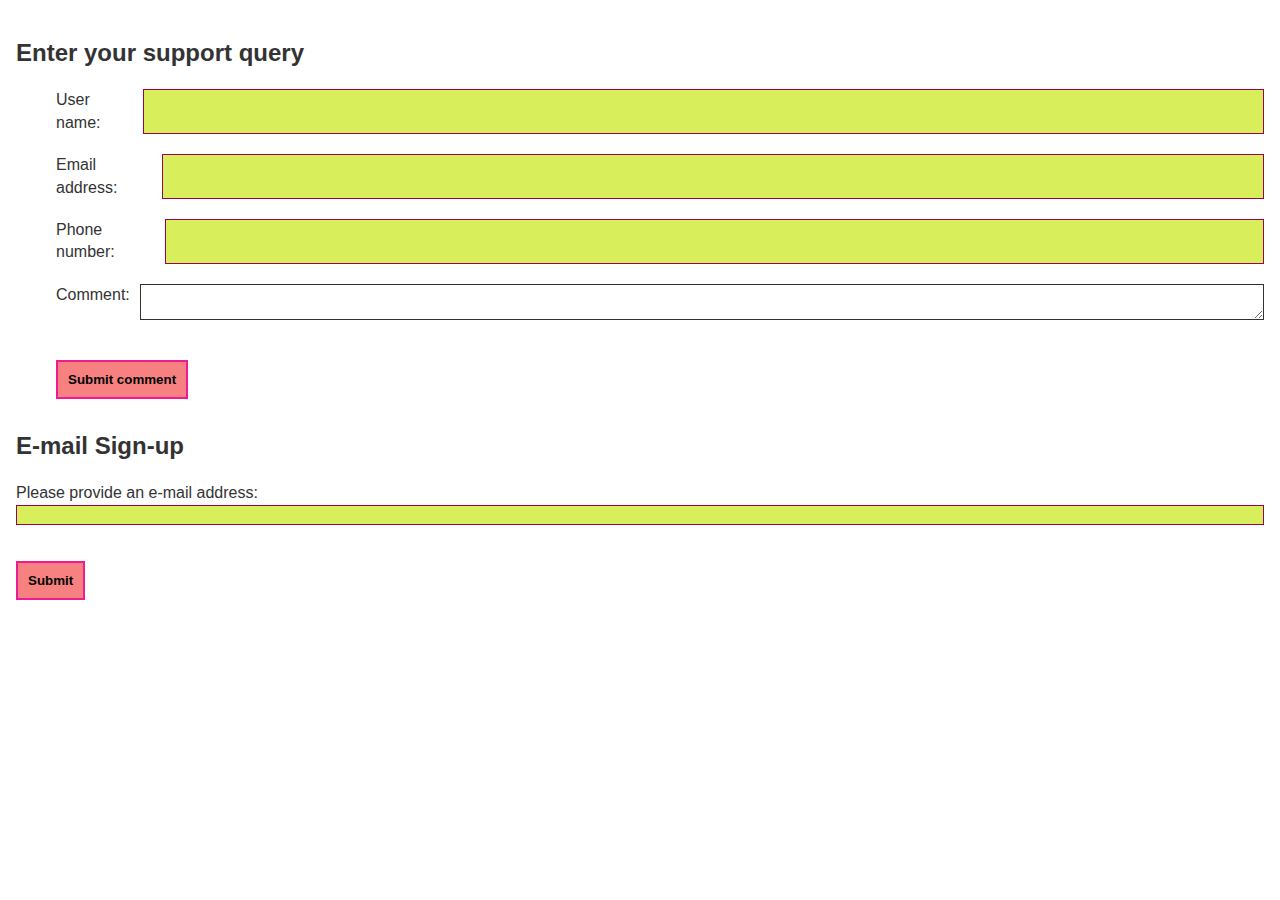
<file: index.html>
<!DOCTYPE html>
<html lang="en">
  <head>
    <meta charset="utf-8"/>
    <title>Form validation: Task 1</title>
    <link rel="stylesheet" type="text/css" href="style.css">
  </head>

  <body>
    <form>
      <h2>Enter your support query</h2>
      <ul>
<!-- All of the user names in our application consist of a single letter, followed by a dot, followed by three or more letters or numbers. All letters should be lowercase.
All of the email addresses for our users consist of one or more letters (lower or upper case) or numbers, followed by "@bigcorp.eu".
Remove the length validation from the phone number field if it is present, and set it so that it accepts 10 digits — either 10 digits in a row, or a pattern of three digits, three digits, then four digits, separated by either spaces, dashes, or dots. [a-z] or [^.] "\W\/.{3,}/" -->

        <li>
          <label for="uname">User name:</label>
          <input type="text" name="uname" id="uname" minlength="5" pattern="\/.{3,}/" maxlength="20" required>
        </li>
        <li>
          <label for="email">Email address:</label>
          <input type="email" name="email" id="email" pattern="/+@bigcorp\.eu$/" required>
        </li>
        <li>
          <label for="phone">Phone number:</label>
          <input type="tel" name="phone" id="phone" pattern="^(\+\d{1,2}\s)?\(?\d{3}\)?[\s.-]?\d{3}[\s.-]?\d{4}$" required>
        </li>
        <li>
          <label for="comment">Comment:</label>
          <textarea name="comment" id="comment" maxlength="200">
          </textarea>
        </li>
        <li>
          <button>Submit comment</button>
        </li>
      </ul>
    </form>

    
      <form id ="form2" novalidate>
        <h2>E-mail Sign-up</h2>
        <p>
        <label for="mail">Please provide an e-mail address:
        <input type="email" id="mail" name="mail" minlength="10" required>
        <span class="error" aria-live="polite"></span>
      </label>
      </p>
        <button>Submit</button>
      </form>
    
    <script src="script.js"></script>
  </body>
</html>
</file>
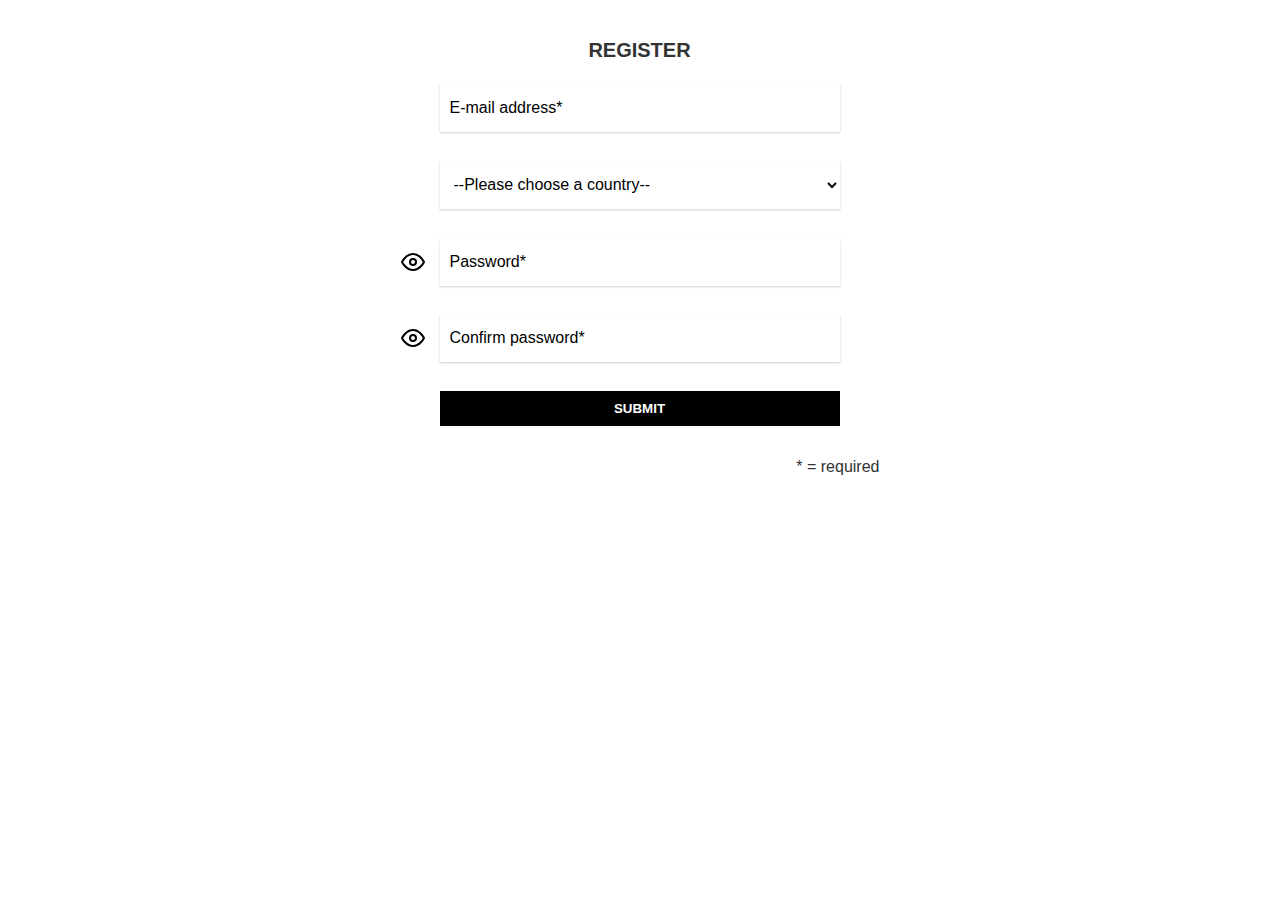
<file: index2.html>
<!DOCTYPE html>
<html lang="en">
  
  <head>
    <meta charset="utf-8"/>
    <title>Form validation: Task 1</title>
    <link rel="stylesheet" type="text/css" href="style2.css">
  </head>

  <body>
    <div class="formcontainer" id="formcontainer3">
      <form class="information" id="form3" novalidate>
        <h3 class="formheader">Register</h3>

        <!-- EMAIL -->
        <label for="email" class="label-hidden">Email address*:</label>
        <input type="email" name="email" id="email" placeholder="E-mail address*" data-errorid="emailError" data-feedbackid="emailFeedback" required>
        <p class="feedback" id="emailFeedback"></p>
        <p class="error" id="emailError"></p>
        

        <!-- COUNTRY -->
        <label for="country" class="label-hidden">Country:</label>
        <select name="country" id="country" data-errorid="countryError" data-feedbackid="countryFeedback">
          <option value="selectCountry">--Please choose a country--</option>
          <option value="canada">Canada</option>
          <option value="mexico">Mexico</option>
          <option value="unitedStates">United States</option>
        </select>
        <p class="feedback" id="countryFeedback"></p>
        <p class="error" id="countryError"></p>
        
 
        <!-- ZIP CODE -->
        <label for="zipcode" class="label-hidden">Zip Code:</label>
        <input type="text" name="zipcode" id="zipcode" placeholder="Zip code" class="hidden" pattern="/(^\d{5}$)|(^\d{5}-\d{4}$)/" data-errorid="zipcodeError" data-feedbackid="zipcodeFeedback">
        <p class="feedback" id="zipcodeFeedback"></p>
        <p class="error hidden" id="zipcodeError"></p>
        

        <!-- PASSWORD -->
        <div data-icon="eye" class="showhide">
          <img src="./images/eye.svg" alt="eye" class="icon" data-pwd="password">
        </div>

        <label for="password" class="label-hidden">Password:*</label>
        <input type="password" data-errorid="passwordError" data-feedbackid="passwordFeedback" name="password" id="password" pattern="^(?=.*[A-Za-z])(?=.*\d)(?=.*[@$!%*#?&])[A-Za-z\d@$!%*#?&]{8,}$" placeholder="Password*" title="Password must contain at least 8 characters, and at least 1 letter, 1 number, and 1 special character." required>
        <p class="feedback" id="passwordFeedback"></p>
        <p class="error" id="passwordError"></p>

        <!-- CONFIRM PASSWORD -->
        <div data-icon="eye-off" class="showhide">
          <img src="./images/eye.svg" alt="eye" class="icon" data-pwd="confirmPassword">
        </div>

        <label for="confirmPassword" class="label-hidden">Confirm password:*</label>
        <input type="password" data-errorid="confirmPasswordError" 
        data-feedbackid="confirmPasswordFeedback" name="confirmPassword" id="confirmPassword" placeholder="Confirm password*" required>
        <p class="feedback" id="confirmPasswordFeedback"></p>
        <p class="error" id="confirmPasswordError"></p>
        

        <!-- SUBMIT BUTTON -->
        <button type="submit" class="submitButton">
          Submit
        </button>

      </form>
      <div class="requiredKey">* = required</div>
    </div>
    <script src="script2.js"></script>
  </body>
</html>
</file>
<file: style.css>
body {
        background-color: #fff;
        color: #333;
        font: 1em / 1.4 Helvetica Neue, Helvetica, Arial, sans-serif;
        padding: 1em;
        margin: 0;
      }

      * {
        box-sizing: border-box;
      }

      form {
        margin-bottom: 30px;
      }

      li {
        display: flex;
        list-style: none;
        margin-bottom:20px;
        gap: 10px;
        /* justify-content: space-between; */
      }
      
      input {
        width: auto;
      }

      p * {
        display: block;
      }

input[type="text"],
input[type="email"],
input[type="number"],
input[type="tel"],
input[type="password"],
input[type="country"],
input[type="zipcode"],
textarea,
fieldset {
  width : 100%;
  border: 1px solid #333;
  box-sizing: border-box;
  /* margin-bottom: 10px; */
}

/* input:invalid {
  box-shadow: 0 0 5px 1px red;
}

input:focus:invalid {
  box-shadow: none;
} */

input[type=email]{
  -webkit-appearance: none;
  appearance: none;

  width: 100%;
  border: 1px solid #333;

  font-family: inherit;
  font-size: 90%;

  box-sizing: border-box;
}

/* This is our style for the invalid fields */
input:invalid{
  border-color: rgb(153, 0, 87);
  background-color: rgb(216, 238, 91);
}

input:focus:invalid {
  outline: none;
  border-color:aqua;
}

/* This is the style of our error messages */
.error {
  width  : 100%;
  padding: 0;
  font-size: 80%;
  color: white;
  background-color: #900;
  border-radius: 0 0 5px 5px;
  box-sizing: border-box;
}

.error.active {
  padding: 0.3em;
}



button {
  margin-top: 20px;
  background-color: rgb(247, 129, 129);
  color: rgb(1, 3, 1);
  font-weight: bold;
  border-style: solid;
  border-color:rgb(238, 28, 147);
  padding: 10px;
  width: fit-content;

}

.requiredKey {
  text-align: right;
}
</file>
<file: style2.css>
:root {
  --shadow-1: 0px 1px 2px 0px rgba(0, 0, 0, 0.2);
  --shadow-2: 0px 1px 2px 0px rgba(0, 0, 0, 0.3);
  --shadow-3: 0px 1px 1px 0px rgba(0, 0, 0, 0.15);
}

body {
  background-color: #fff;
  color: #333;
  font: 1em / 1.4 Helvetica Neue, Helvetica, Arial, sans-serif;
  padding: 1em;
  margin: 0;
}

body, .showhide {
  display: flex;
  align-items: center;
  justify-content: center;
}

* {
  box-sizing: border-box;
}

p * {
  display: block;
}

.formcontainer3 {
  padding: 18px;
  width: fit-content;
  box-sizing: border-box;
  color:rgb(24, 32, 120)
}

form {
  margin-bottom: 30px;
}

.information {
  max-width: 500px;
  display: grid;
  grid-template-columns: auto 400px 40px;
  grid-template-rows: auto auto auto auto auto auto auto auto auto auto;
}

.formheader {
  text-transform: uppercase;
  text-align: center;
  font-size: 20px;
}

.label-hidden {
  position: absolute !important;
  overflow: hidden;
  overflow-x: hidden;
  overflow-y: hidden;
  width: 1px;
  height: 1px;
  margin: -1px;
  padding: 0;
  border: 0;
  clip: rect(0 0 0 0);
}

input, 
select,
textarea,
fieldset {
  width: 100%;
  padding: 10px;
  border-style: none;
  box-sizing: border-box;
  outline: none;
  box-shadow: var(--shadow-1);
  font-size: 16px;
  background-color: white;
}

/* doesn't work */
input:-webkit-autofill {
  background-color: white !important;
}

.information input,
select {
  height: 48px;
}

.requiredKey {
  text-align: right;
}

::placeholder {
  color: black;
  font-size: 16px;
}

/* Everything in middle column */
/* input, label, .error, select, */
button, .formheader, .error, input, select {
  grid-column: 2 / 3;
  width: 100%;
}

/* Eyes in left column */
.showhide {
  grid-column: 1 / 2;
  margin-right: 15px;
  cursor: pointer;
}

.feedback {
  grid-column: 3 / 4;
}

input:focus {
  background-color:rgb(234, 235, 242);
}

/* This is our style for the invalid fields */
/* input:user-invalid{ */
  input:invalid{
  /* border-color: rgb(153, 0, 87); */
  /* background-color: rgb(216, 238, 91); */
  color: red;
}

input:focus:invalid {
  outline: none;
  border-color:aqua;
}

/* ERROR MESSAGE */

.error {
  width  : 100%;
  padding: 0;
  font-family: "Lucida Console", "Courier New", monospace;
  font-size: 90%;
  font-weight: bold;
  color: rgb(218, 31, 31);
  background-color: rgb(238, 227, 246);
  border-radius: 0 0 0 0;
  box-sizing: border-box;
  text-align: center;
  height: 0;
}

.error.active {
  padding: 0.3em;
  margin-top:0px; 
  height: auto;
}

/* BUTTON */

button {
  transition: background-color .15s ease;
  background-color: black;
  color: white;
  font-weight: bold;
  border-style: none;
  padding: 10px;
  text-transform: uppercase;
  cursor: pointer;
}

button:hover {
  background-color:rgba(0, 0, 0, 0.55)
}

button:active {
  background-color: rgb(234, 235, 242);
  color: black;
  transition: none;
}

.hidden {
  display: none;
}


/* .feedback:after {
  content: '✓';
  color: rgb(68, 128, 9);
  padding-left: 5px;
  padding-right: 5px;
} */

 .feedback {
  color: rgb(68, 128, 9);
  margin-left: 15px;
  margin-top: 0px;
  margin-bottom: 0px;
  padding: 0;
  height: auto;
  align-self: center;
}
/*
.feedback.active {
  padding: 0.3em;
  margin-top:0px; 
  display: flex;
  align-items: center;
  justify-content: center;
} */
</file>
